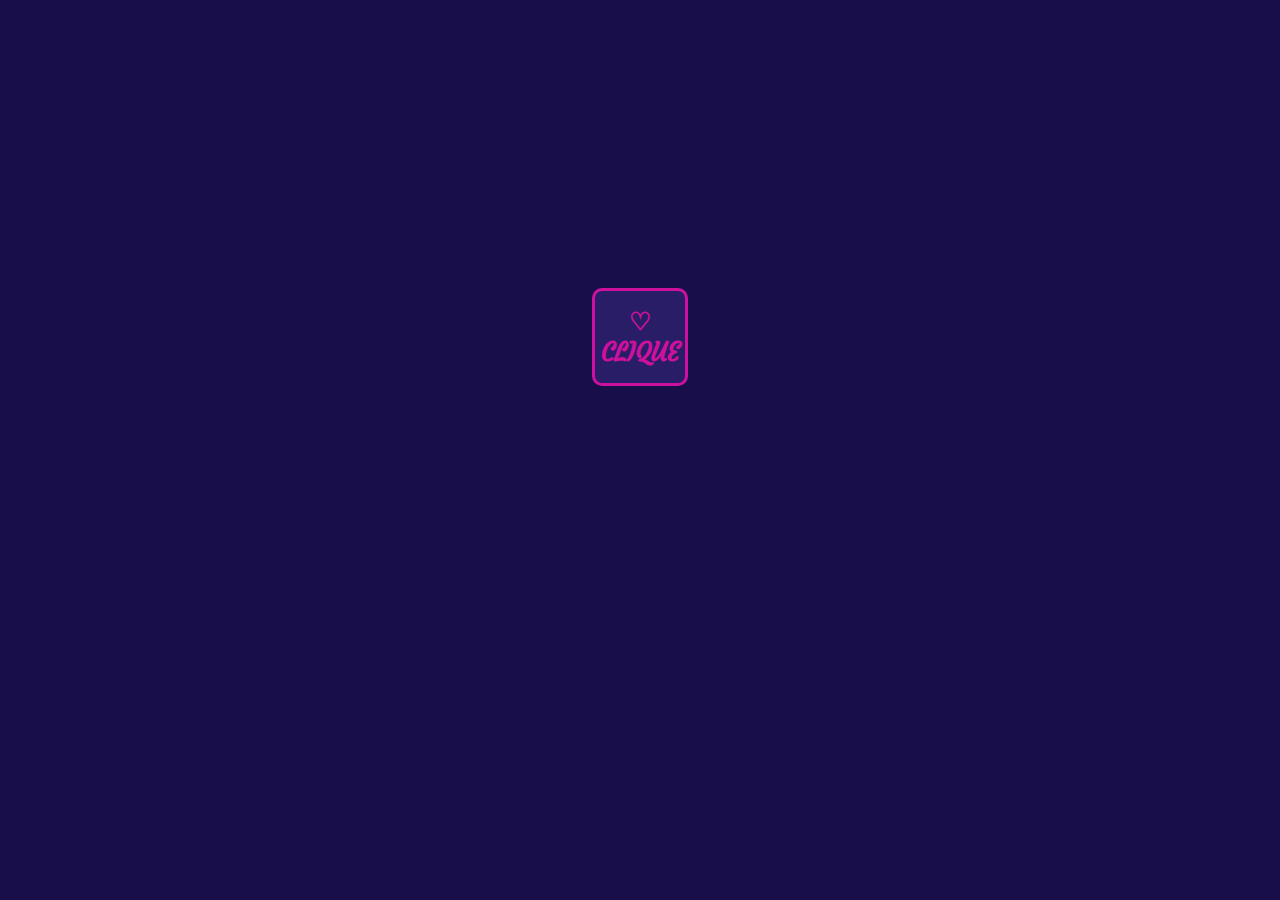
<file: index.html>
<!DOCTYPE html>
<html lang="pt-br">
<head>
    <meta charset="UTF-8">
    <meta name="viewport" content="width=device-width, initial-scale=1.0">
    <title>CLIQUE AQUI</title>
    <link rel="stylesheet" href="css/styles.css">
</head>
<body>
    
    <header>
         <div class="questao">
            <h1 class="questao"><a href="text.html">♡ CLIQUE</a></h1>
         </div>
    </header>
    
</body>
</html>
</file>
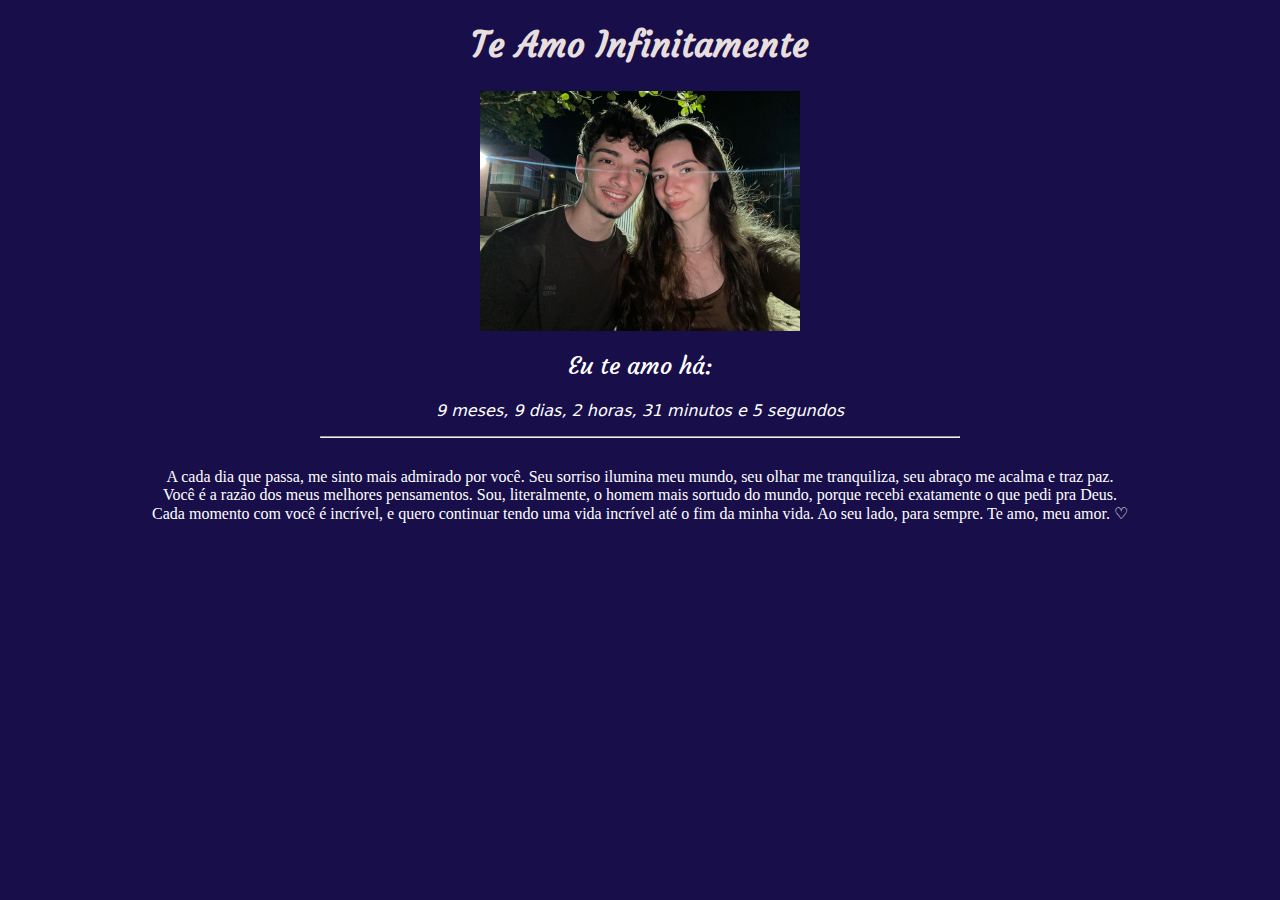
<file: text.html>
<!DOCTYPE html>
<html lang="pt-br">
<head>
    <meta charset="UTF-8">
    <meta name="viewport" content="width=device-width, initial-scale=1.0">
    <title>Te Amo Infinitamente</title>
    <link rel="stylesheet" href="css/text.css">
    <link
    rel="stylesheet"
    href="https://cdnjs.cloudflare.com/ajax/libs/animate.css/4.1.1/animate.min.css"/>

</head>
<body>

    <nav class="navbar">
        <h1 class="navbar">Te Amo Infinitamente</h1>
    </nav>

        <div class="foto-img"><img src="imagem/5b9a34b4-6c6d-45da-8ec5-1c33fdecee5e.png" class="foto-img"></div>
        <h2 class="pefoto">Eu te amo há:</h2>
        <p class="tempo">9 meses, 9 dias, 2 horas, 31 minutos e 5 segundos</p> 

        <hr class="linha">
        
        <div class="texto">
            A cada dia que passa, me sinto mais admirado por você.   
            Seu sorriso ilumina meu mundo, seu olhar me tranquiliza, seu abraço me acalma e traz paz.
            <div class="texto">
            Você é a razão dos meus melhores pensamentos. Sou, literalmente, o homem mais sortudo do mundo, porque recebi exatamente o que pedi pra Deus.
        </div>
        <div class="texto">
            Cada momento com você é incrível, e quero continuar tendo uma vida incrível até o fim da minha vida.
               Ao seu lado, para sempre. Te amo, meu amor. ♡
        </div>



</body>
</html>
</file>
<file: css/styles.css>
@import url('https://fonts.googleapis.com/css2?family=Courgette&display=swap');

* {
    box-sizing: border-box
}
 
body {
    margin: 0;
    background-color: #180F4A;
}



.questao {
    display: flex;
    margin-left: auto;
    margin-right: auto;
    width: 50%;
    margin-top: 15%;
}

.questao h1 {
    display: flex;
    text-align: center;
    justify-content: center;
    width: 15%;
    font-size: 25px;
    font-family: "Courgette", cursive;
    background-color: #281d66;
    border: solid #ce109e;
    padding: 15px;
    border-radius: 10px;
}

.questao h1:hover {
    background-color: #d88ec5;
    
}

.questao  a {
    text-decoration: none;
    color: #ce109e;
}
</file>
<file: css/text.css>
@import url('https://fonts.googleapis.com/css2?family=Courgette&family=Limelight&display=swap');
* {
    box-sizing: border-box;
}

body {
    margin: 0;
    background-color: #180F4A;
    
}

.navbar {
    display: flex;
    margin-left: auto;
    margin-right: auto;
    width: 50%;
}

.navbar h1 {
    display: flex;  
    text-align: center;
    justify-content: center;
    font-family: "Courgette", cursive;
    font-weight: 10%;
    font-style: normal;
    font-size: 35px;
    color: rgb(231, 222, 222);
    width: 100%;
}


.foto-img {
    display: flex;
    width: 50%;
    margin-left: auto;
    margin-right: auto;    
}

.pefoto {
    display: flex;
    justify-content: center;
    align-items: center;
    color: white;
    font-family: "Courgette", cursive;
    font-weight: 400;
    font-style: normal;
}

.tempo {
    display: flex;
    justify-content: center;
    align-items: center;
    color: white;
    font-family: system-ui, -apple-system, BlinkMacSystemFont, 'Segoe UI', Roboto, Oxygen, Ubuntu, Cantarell, 'Open Sans', 'Helvetica Neue', sans-serif;
    font-style: italic;
    }

    .linha {
        display: flex;
        width: 50%;
        margin-bottom: 30px;
    }

    .texto {
        display: flex;
        color: white;
        justify-content: center;
        align-items: center ;
        flex-direction: column;
    }
</file>
